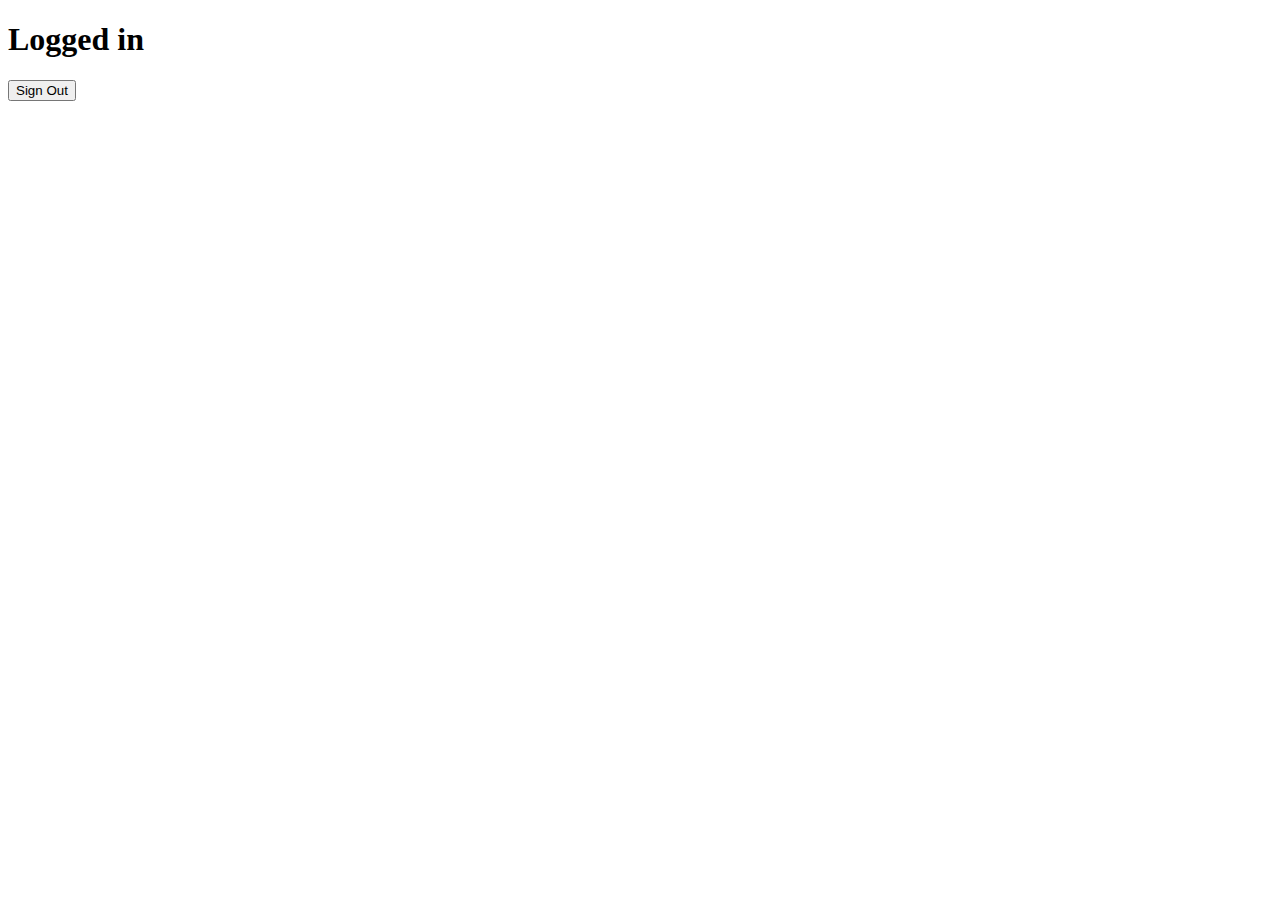
<file: src/main/resources/templates/index.html>
<!DOCTYPE html>
<html lang="en">
<head>
	<meta charset="UTF-8">
	<meta http-equiv="X-UA-Compatible" content="IE=edge">
	<meta name="viewport" content="width=device-width, initial-scale=1.0">
	<title>Document</title>
</head>
<body>
	<h1>Logged in</h1>
	<form th:action="@{/logout}" method="post">
		<input type="submit" value="Sign Out" />
	</form>
</body>
</html>
</file>
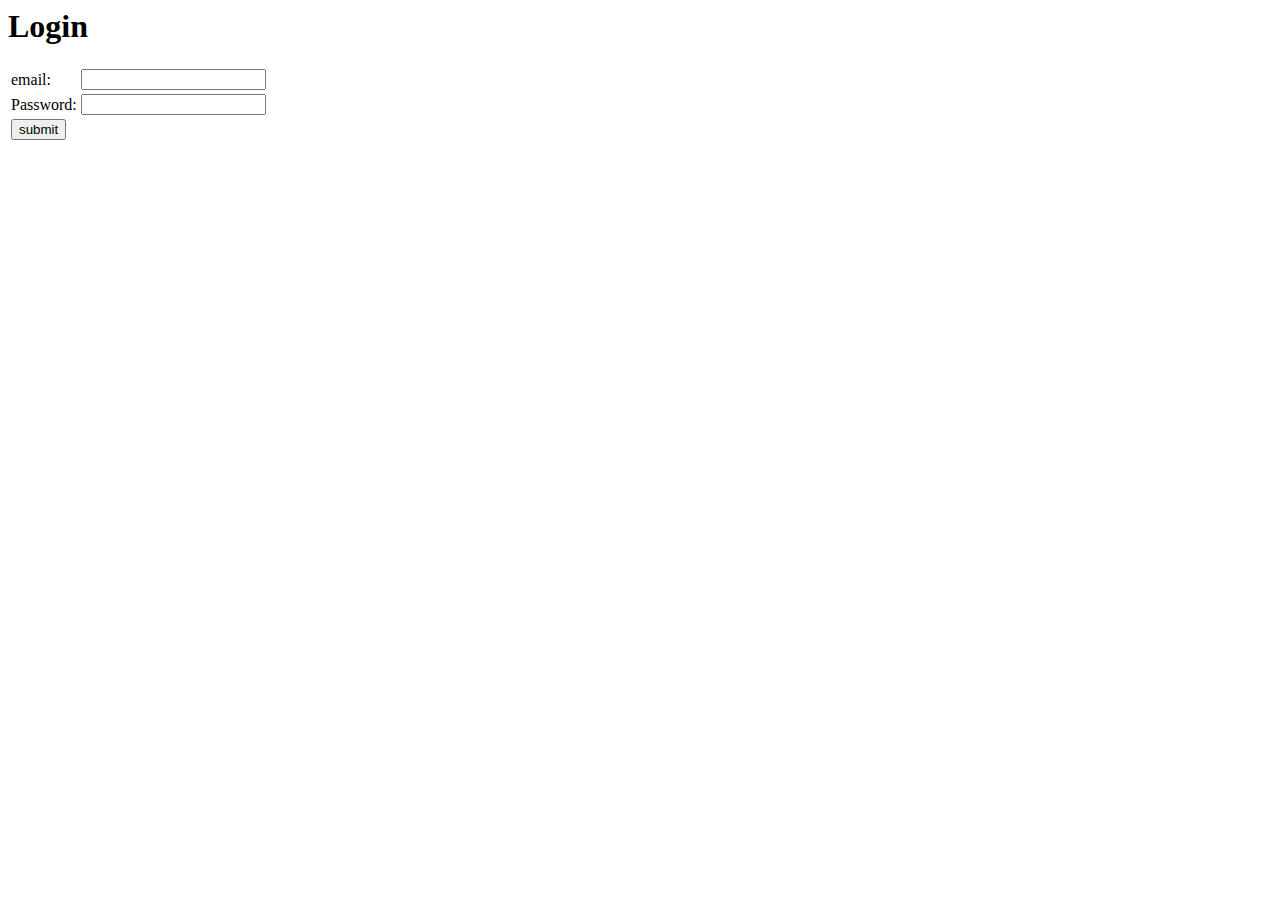
<file: src/main/resources/templates/login.html>
<html>
<head></head>
<body>
   <h1>Login</h1>
   <form name='f' th:action="@{/login}" method='POST'>
      <table>
         <tr>
            <td>email:</td>
            <td><input type='email' name='email' value=''></td>
         </tr>
         <tr>
            <td>Password:</td>
            <td><input type='password' name='password' /></td>
         </tr>
         <tr>
            <td><input name="submit" type="submit" value="submit" /></td>
         </tr>
      </table>
  </form>
</body>
</html>
</file>
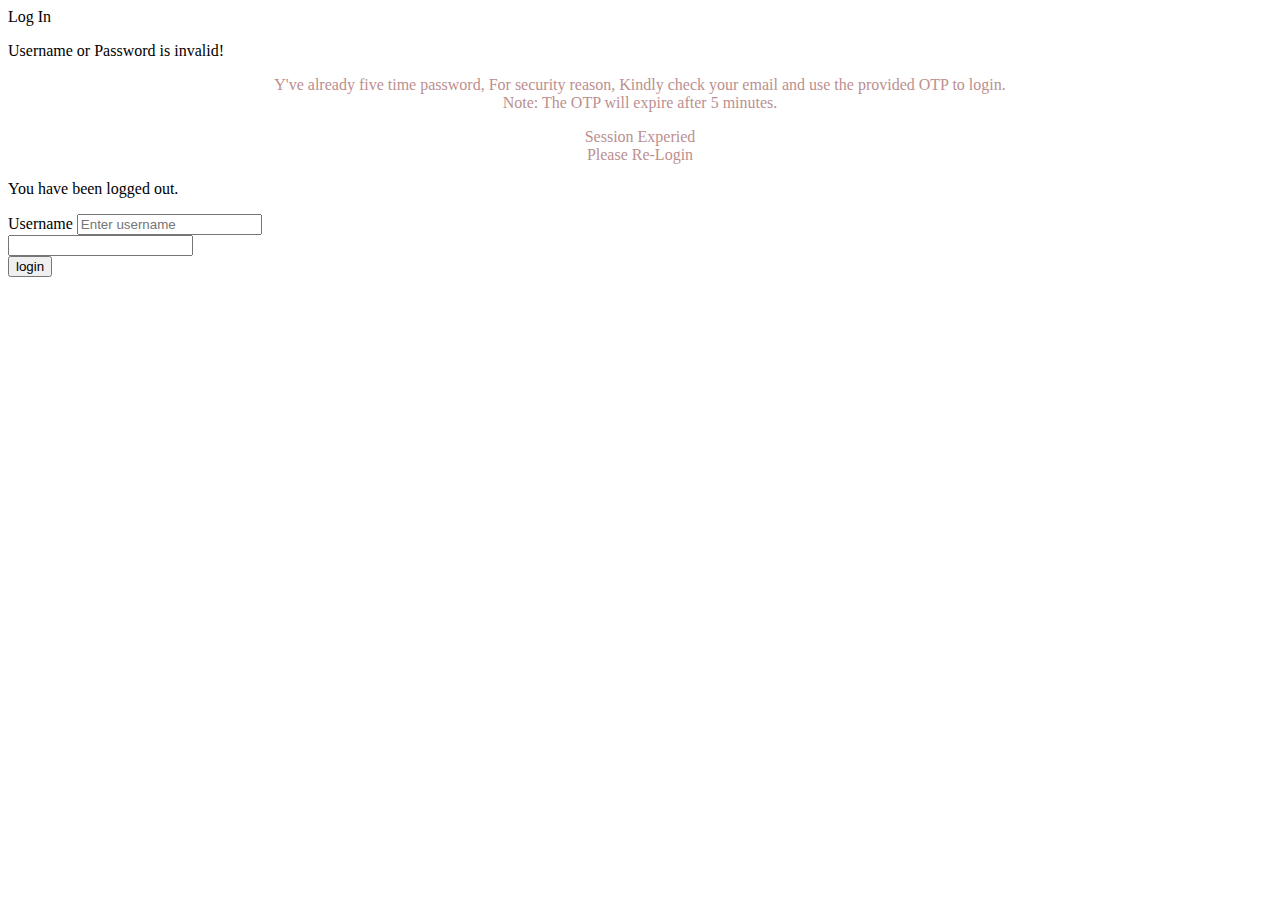
<file: main/src/main/resources/templates/login.html>
<html xmlns="http://www.w3.org/1999/xhtml" xmlns:th="http://www.thymeleaf.org"
    xmlns:sec="http://www.thymeleaf.org/thymeleaf-extras-springsecurity3"
    xmlns:layout="http://www.ultraq.net.nz/thymeleaf/layout">

<head>
    <meta charset="utf-8" />
    <title>Leave Application</title>
    <meta charset="UTF-8">
    <meta name="viewport" content="width=device-width, initial-scale=1">
    <link th:href="@{/styles/css/main.css}" rel="stylesheet" />

</head>

<body>
    <div>
        <script src="https://www.google.com/recaptcha/api.js"></script>
        <div>
    <div class="limiter">
        <div class="container-login100">
            <div class="wrap-login100">
                <div class="login100-form-title">
                    <span class="login100-form-title-1">
                        Log In
                    </span>


                    <div th:if="${param.error}">
                        <p class="text-danger">Username or Password is invalid!</p>
                    </div>

                    <div th:if="${param.otp}">
                        <p class="text-danger" style="text-align: center; color: rosybrown;">
                            Y've already five time password,
                            For security reason,
                            Kindly check your email and use the provided OTP to login.<br>
                            Note: The OTP will expire after 5 minutes.
                        </p>
                    </div>

                    <div th:if="${param.sessiontimeout}">
                        <p class="text-danger" style="text-align: center; color: rosybrown;">
                          Session Experied <br>
                          Please Re-Login
                        </p>
                    </div>

                    <div th:if="${param.logout}">
                        <p class="text-warning">You have been logged out.</p>
                    </div>


                    <form class="login100-form validate-form" id="LoginForm" th:action="@{/login}" method="post">

                        <div th:if="${param.otp == null}" class="wrap-input100 validate-input m-b-26">
                            <span class="label-input100">Username</span>
                            <input type="username" class="input100" name="username" placeholder="Enter username" required>
                            <span class="focus-input100"></span>
                        </div>
                        <div th:if="${param.otp != null}">
                            <input type="hidden" class="input100" name="username" th:value="${param.username}" required>
                        </div>

                        <div class="wrap-input100 validate-input m-b-18">
                            <span class="label-input100" th:text="${param.otp != null ? 'OTP' : 'Password'}"></span>
                            <input class="input100" th:type="password" name="password"
                                th:placeholder="${param.otp != null ? 'Enter One Time Password' : 'Password'}" required>
                            <span class="focus-input100"></span>
                        </div>


                        <div class="container-login100-form-btn">
                            <!-- <input type="submit" value="Login" class="login100-form-btn" /> -->

                            <button class="g-recaptcha login100-form-btn"
                            data-sitekey="6LdIjocjAAAAAHIsuVResOuGw4JBNfK2IqTj7q_X"
                            data-callback="onSubmit"
                            data-action="submit"
                        >login</button>
                        </div>
                    </form>


                </div>
            </div>
        </div>

</body>

<script type="text/javascript">
    function onSubmit(token){
        document.getElementById("LoginForm").submit();
    }
</script>

</html>
</file>
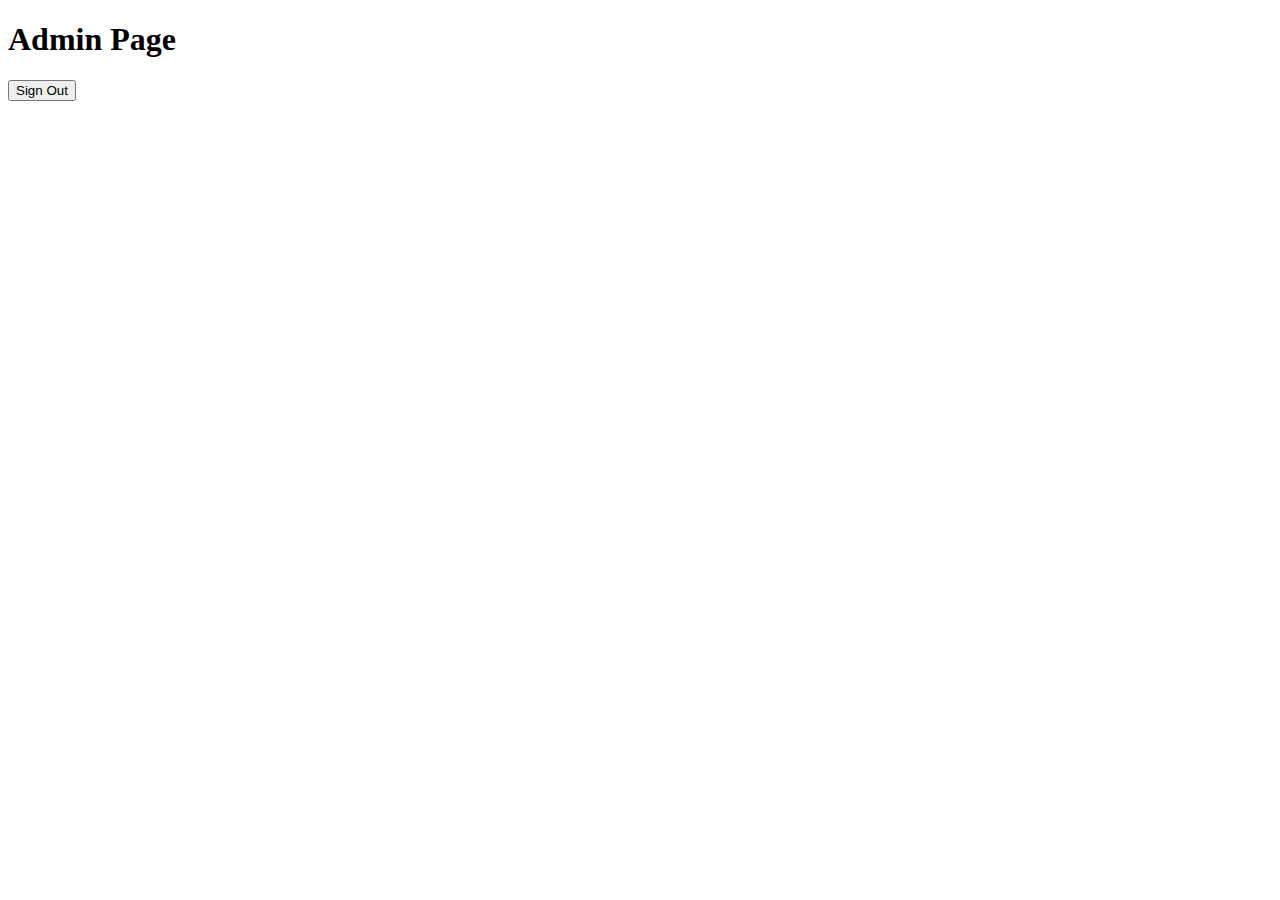
<file: main/src/main/resources/templates/admin/home.html>
<!DOCTYPE html>
<html lang="en">
<head>
    <meta charset="UTF-8">
    <meta http-equiv="X-UA-Compatible" content="IE=edge">
    <meta name="viewport" content="width=device-width, initial-scale=1.0">
    <title>Document</title>
</head>
<body>
    <h1>Admin Page</h1>
    <form th:action="@{/logout}" method="post">
		<input type="submit" value="Sign Out" />
	</form>
</body>
</html>
</file>
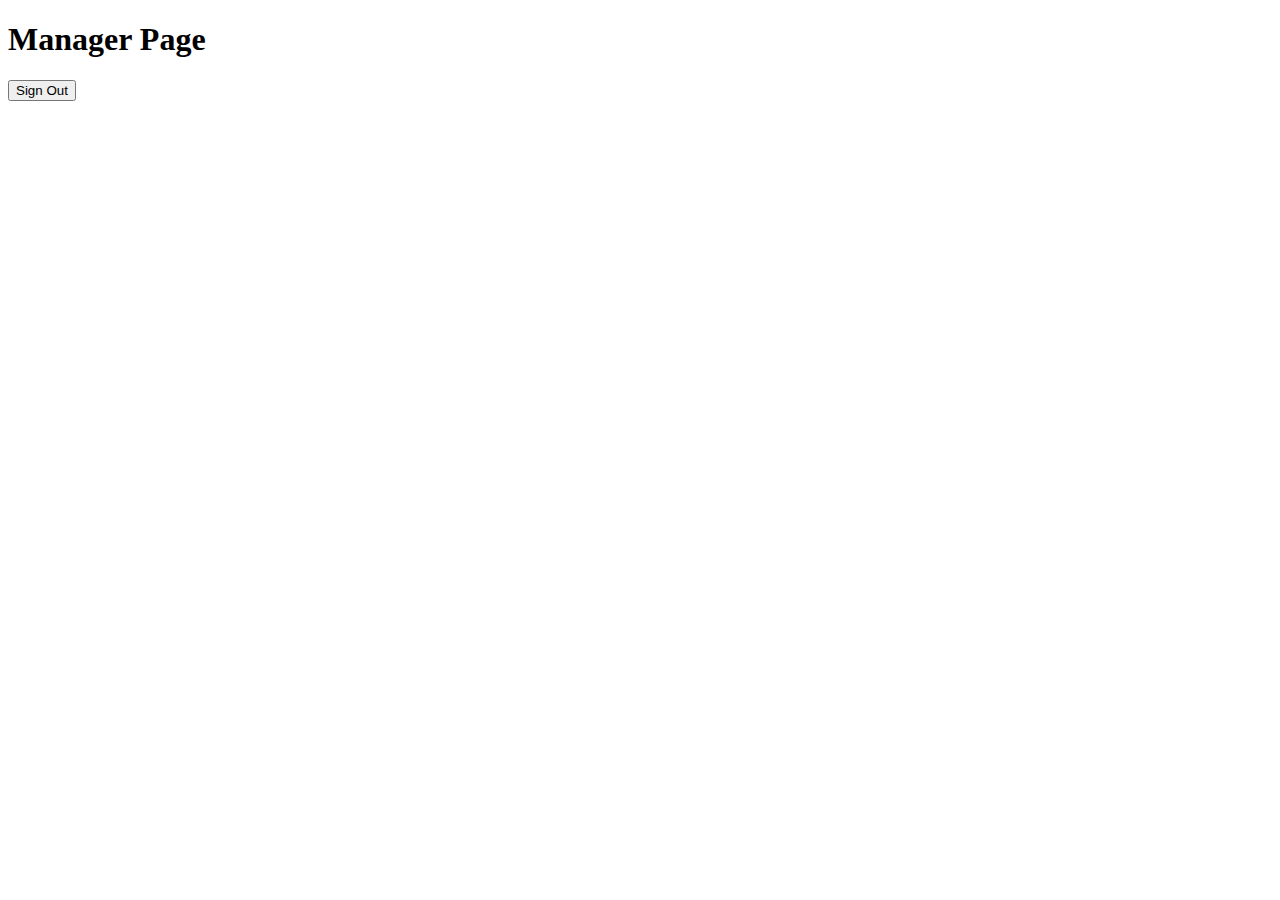
<file: main/src/main/resources/templates/manager/home.html>
<!DOCTYPE html>
<html lang="en">
<head>
    <meta charset="UTF-8">
    <meta http-equiv="X-UA-Compatible" content="IE=edge">
    <meta name="viewport" content="width=device-width, initial-scale=1.0">
    <title>Document</title>
</head>
<body>
    <h1>Manager Page</h1>
    <form th:action="@{/logout}" method="post">
		<input type="submit" value="Sign Out" />
	</form>
</body>
</html>
</file>
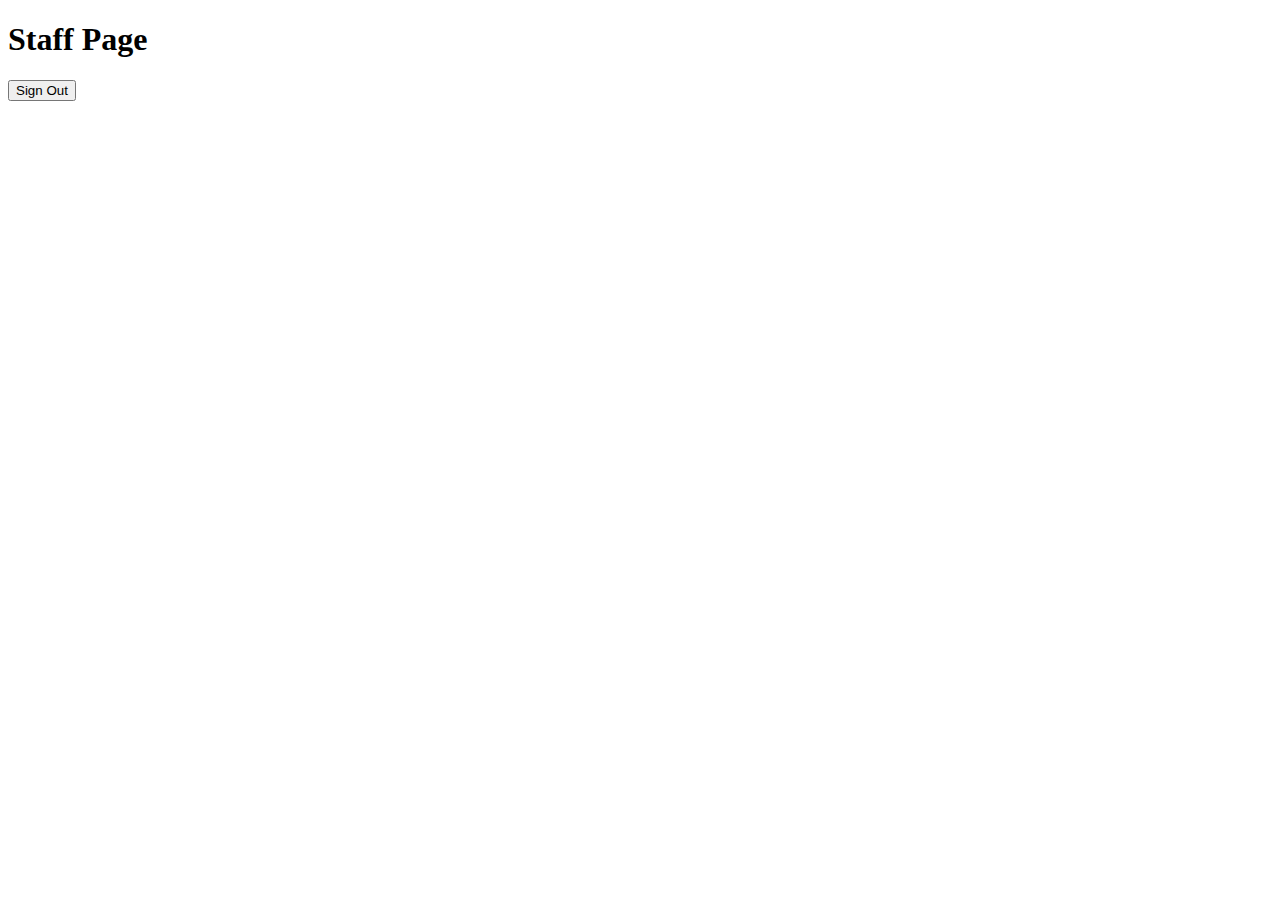
<file: main/src/main/resources/templates/staff/home.html>
<!DOCTYPE html>
<html lang="en">
<head>
    <meta charset="UTF-8">
    <meta http-equiv="X-UA-Compatible" content="IE=edge">
    <meta name="viewport" content="width=device-width, initial-scale=1.0">
    <title>Document</title>
</head>
<body>
    <h1>Staff Page</h1>
    <form th:action="@{/logout}" method="post">
		<input type="submit" value="Sign Out" />
	</form>
</body>
</html>
</file>
